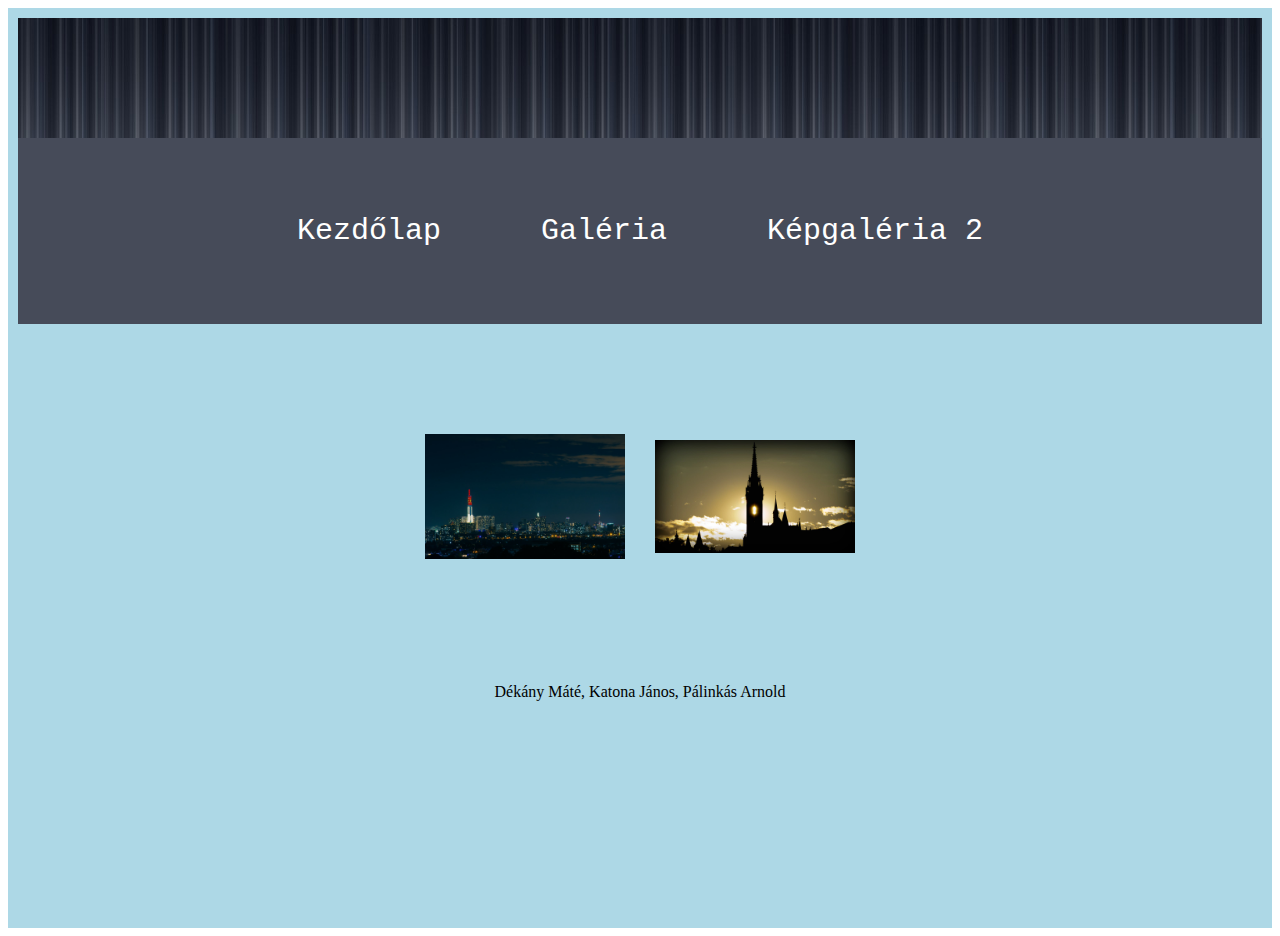
<file: index.html>
<!DOCTYPE html>
<html lang="en">
<head>
    <meta charset="UTF-8">
    <meta name="viewport" content="width=device-width, initial-scale=1.0">
    <title>Csopimunka</title>
    <meta name="author" content="Dekany Mate, Katona Janos, Palinkas Arnold">
    <link rel="stylesheet" href="stilus.css">
</head>
<body>
    <main>
        <header>

        </header>
        <nav id="navigacio">
            <ul id="home">
                <li><a href="index.html">Kezdőlap</a></li>
            </ul>
            <ul id="menu">
                <li><a href="galeria1.html">Galéria</a></li>
                <li><a href="galeria2.html">Képgaléria 2</a></li>
            </ul>
        </nav>
        <section>
            <article>
                <a href="galeria1"><img src="kepek/kep1.jpg" alt=""></a>
            </article>
            <article>
                <a href="galeria2"><img src="kepek/kep2.jpg" alt=""></a>
            </article>
        </section>

        <footer>
            Dékány Máté, Katona János, Pálinkás Arnold
        </footer>
    </main>
</body>
</html>
</file>
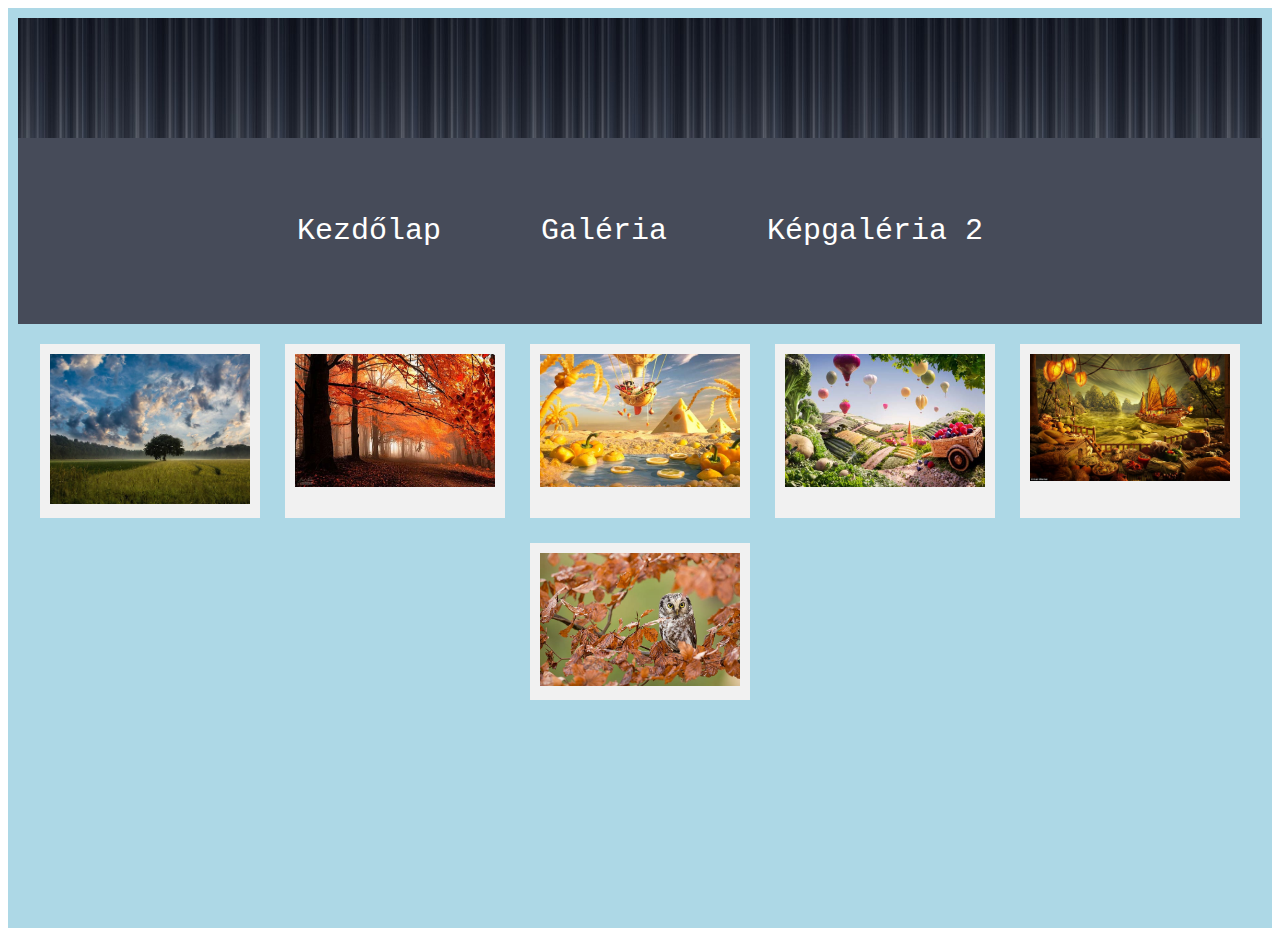
<file: galeria1.html>
<!DOCTYPE html>
<html lang="en">
<head>
    <meta charset="UTF-8">
    <meta name="viewport" content="width=device-width, initial-scale=1.0">
    <title>Csopimunka</title>
    <meta name="author" content="Dekany Mate, Katona Janos, Palinkas Arnold">
    <link rel="stylesheet" href="stilus.css">
    <link rel="stylesheet" href="galeria1.css">
</head>
<body>
    <main>
        <header>

        </header>
        <nav id="navigacio">
            <ul id="home">
                <li><a href="index.html">Kezdőlap</a></li>
            </ul>
            <ul id="menu">
                <li><a href="galeria1.html">Galéria</a></li>
                <li><a href="galeria2.html">Képgaléria 2</a></li>
            </ul>
        </nav>
        <article>
            <div class="flex-container">
                <div><img src="kepek1/kep2.jpg" alt="Akep2"></div>
                <div><img src="kepek1/kep3.jpg" alt="Akep3"></div>
                <div><img src="kepek1/kep4.jpg" alt="Akep4"></div>
                <div><img src="kepek1/kep5.jpg" alt="Akep5"></div>
                <div><img src="kepek1/kep6.jpg" alt="Akep6"></div>
                <div><img src="kepek1/kep9.jpg" alt="Akep9"></div>
            </div>
        </article>
        <footer>

        </footer>
    </main>
</body>
</html>
</file>
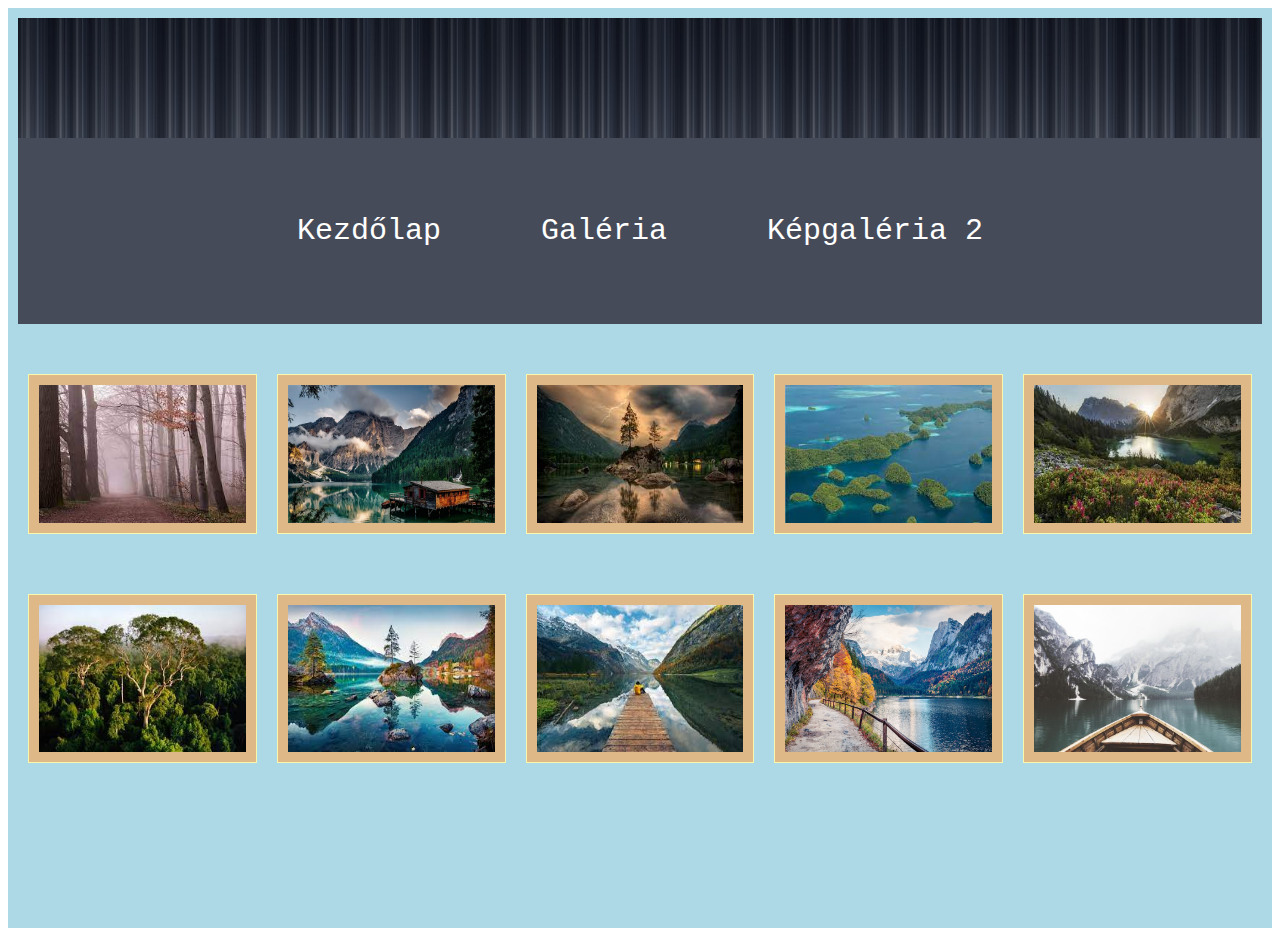
<file: galeria2.html>
<!DOCTYPE html>
<html lang="en">
<head>
    <meta charset="UTF-8">
    <meta name="viewport" content="width=device-width, initial-scale=1.0">
    <title>Csopimunka</title>
    <meta name="author" content="Dekany Mate, Katona Janos, Palinkas Arnold">
    <link rel="stylesheet" href="stilus.css">
    <link rel="stylesheet" href="galeria2.css">
</head>
<body>
    <main>
        <header>

        </header>
        <nav id="navigacio">
            <ul id="home">
                <li><a href="index.html">Kezdőlap</a></li>
            </ul>
            <ul id="menu">
                <li><a href="galeria1.html">Galéria</a></li>
                <li><a href="galeria2.html">Képgaléria 2</a></li>
            </ul>
        </nav>
        <article>
            <img src="kepek2/kep.jpg" alt="">
            <img src="kepek2/kep1.jpg" alt="">
            <img src="kepek2/kep2.jpg" alt="">
            <img src="kepek2/kep3.jpg" alt="">
            <img src="kepek2/kep4.jpg" alt="">
            <img src="kepek2/kep5.jpg" alt="">
            <img src="kepek2/kep6.jpg" alt="">
            <img src="kepek2/kep7.jpg" alt="">
            <img src="kepek2/kep8.jpg" alt="">
            <img src="kepek2/kep9.jpg" alt="">
        </article>
        <footer>

        </footer>
    </main>
</body>
</html>
</file>
<file: stilus.css>
header, main, article, nav, footer {
    padding: 10px;
}
main{
    height: 100vh;
    background-color: lightblue;
}

footer {
    text-align: center;
}

header {
    background-image: url("kepek/header.jpg");
    height: 100px;
}

section {
    display: flex;
    flex-direction: row;
    justify-content: center;
    gap: 10px;
    align-items: center;
    padding: 100px;
}

img {
    width: 200px;
}

nav a {
    text-decoration: none;
    display: inline-block;
    padding: 50px;
    font-family: "Lucida Console",monospace;
    font-size: 30px;
    color: white;
}

nav ul {
    list-style-type: none;
    padding: 0px;
}

#navigacio #menu{
    display: flex;
}

#navigacio {
    display: flex;
    justify-content: center;
}

nav {
    background-color: #464b59;
}
</file>
<file: galeria1.css>
article .flex-container  img{
    
    flex-grow: 4;
}

.flex-container {
    display: flex;
    flex-wrap: wrap;
    background-color: lightblue;
    justify-content: center;
    gap: 5px;
    align-items: stretch;
  }

  .flex-container > div {
    background-color: #f1f1f1;
    margin: 10px;
    padding: 10px;
  }
</file>
<file: galeria2.css>
article img {
    flex-grow:4;
    padding: 10px;
    margin-top: 40px;
    background-color: burlywood;
    border: 1px solid rgb(247, 247, 174);
}
article{
    align-items: stretch    ;
    gap: 20px;
    display: flex;
    flex-wrap: wrap;
    padding: 10px;
    background-color: lightblue;
}
</file>
